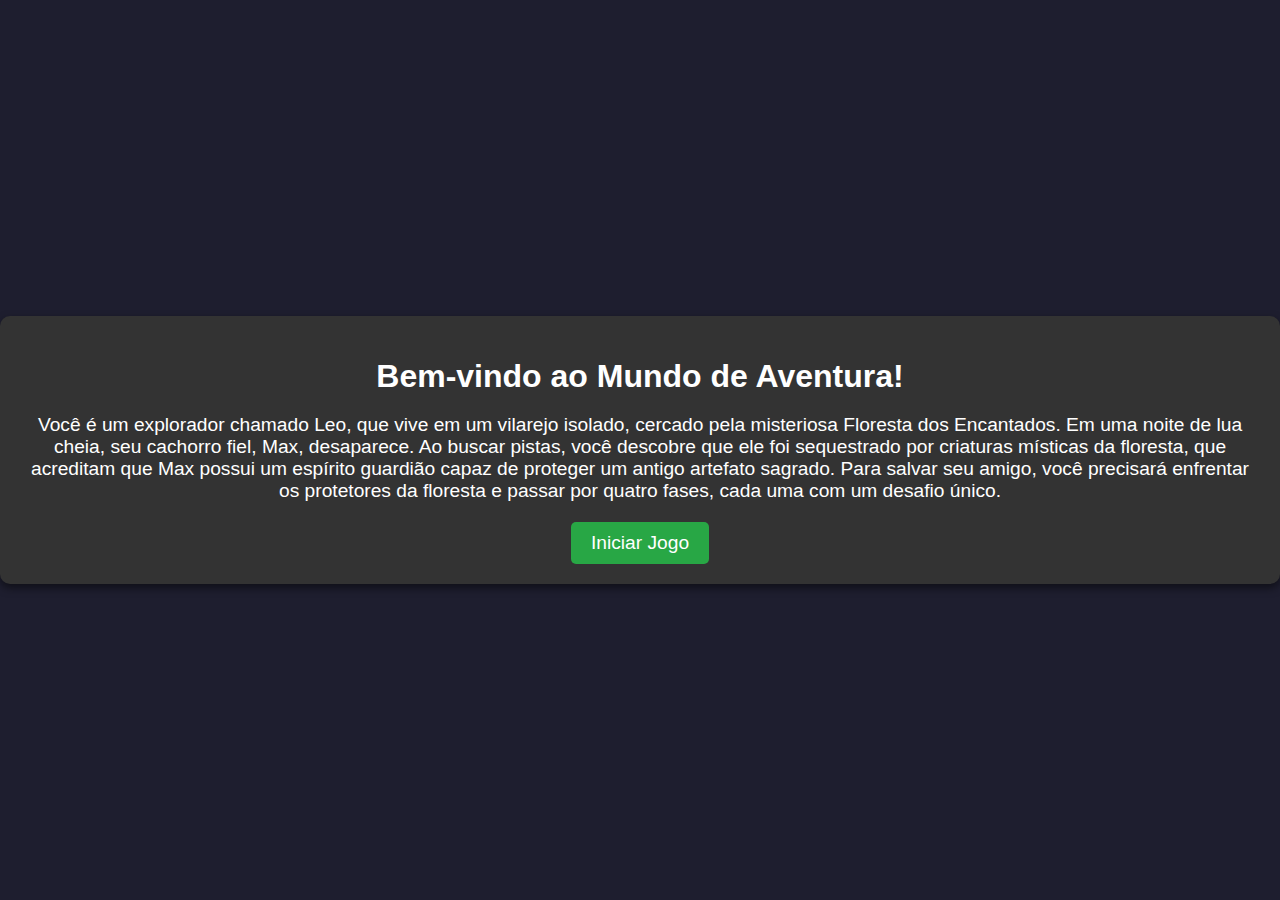
<file: index.html>
<!DOCTYPE html>
<html lang="pt-BR">
<head>
    <meta charset="UTF-8">
    <meta name="viewport" content="width=device-width, initial-scale=1.0">
    <title>Jogo 2D - Início</title>
    <link rel="stylesheet" href="style.css">
</head>
<body>
    <div id="game-container">
        <h1>Bem-vindo ao Mundo de Aventura!</h1>
        <p>Você é um explorador chamado Leo, que vive em um vilarejo isolado, cercado pela misteriosa Floresta dos Encantados. Em uma noite de lua cheia, seu cachorro fiel, Max, desaparece. Ao buscar pistas, você descobre que ele foi sequestrado por criaturas místicas da floresta, que acreditam que Max possui um espírito guardião capaz de proteger um antigo artefato sagrado. Para salvar seu amigo, você precisará enfrentar os protetores da floresta e passar por quatro fases, cada uma com um desafio único.</p>
        <button id="start-button">Iniciar Jogo</button>
    </div>

    <script src="script.js"></script>
</body>
</html>
</file>
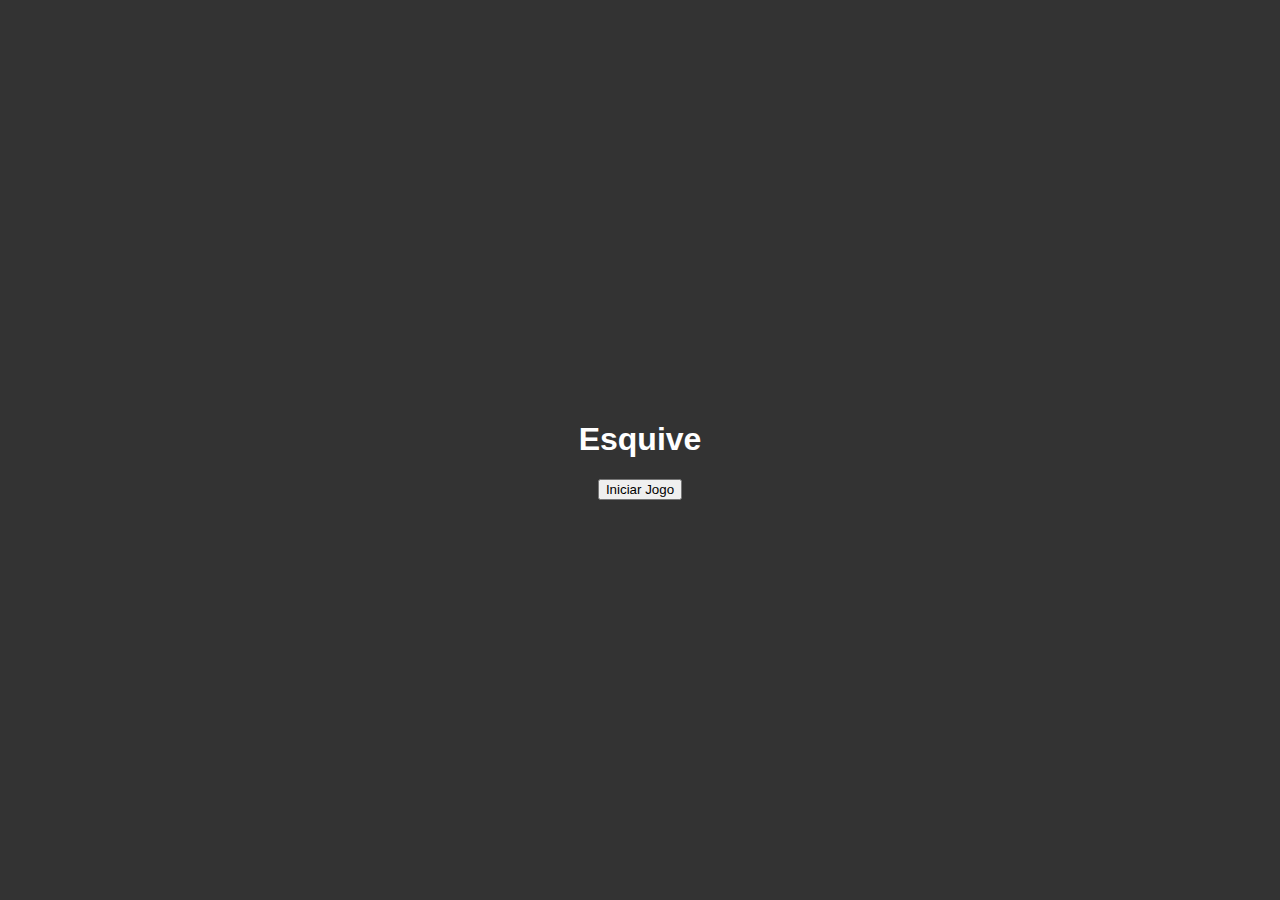
<file: fase1.html>
<!DOCTYPE html>
<html lang="pt-BR">
<head>
    <meta charset="UTF-8">
    <meta name="viewport" content="width=device-width, initial-scale=1.0">
    <title>Esquive</title>
    <link rel="stylesheet" href="fase1.css">
</head>
<body>
    <div id="game-container">
        <h1>Esquive</h1>
        <button id="start-button">Iniciar Jogo</button>
        <div id="game" class="hidden">
            <div id="player"></div>
            <div id="score-board">Pontuação: <span id="score">0</span></div>
            <div id="nome-da-fase">O Pântano do Dragão Serpente</div>
        </div>
    </div>
    <script src="fase1.js"></script>
</body>
</html>
</file>
<file: style.css>
body, html {
    margin: 0;
    padding: 0;
    font-family: Arial, sans-serif;
    background-color: #1e1e2f;
    color: #ffffff;
    height: 100%;
    display: flex;
    justify-content: center;
    align-items: center;
}

#game-container {
    text-align: center;
    padding: 20px;
    background-color: #333;
    border-radius: 10px;
    box-shadow: 0 4px 8px rgba(0, 0, 0, 0.5);
}

h1 {
    font-size: 2em;
    margin-bottom: 10px;
}

p {
    font-size: 1.2em;
    margin-bottom: 20px;
}

#start-button {
    padding: 10px 20px;
    font-size: 1.2em;
    background-color: #28a745;
    border: none;
    color: #fff;
    cursor: pointer;
    border-radius: 5px;
}

#start-button:hover {
    background-color: #218838;
}
</file>
<file: fase1.css>
body, html {
    margin: 0;
    padding: 0;
    font-family: Arial, sans-serif;
    display: flex;
    justify-content: center;
    align-items: center;
    height: 100vh;
    background-color: #333; /* Cor de fundo para o corpo */
    color: white; /* Cor do texto */
}

#game-container {
    text-align: center;
}

#game {
    position: relative;
    width: 400px;
    height: 600px;
    background-image: url('fase1.webp'); /* Caminho da sua imagem de fundo */
    background-size: cover; /* Faz a imagem cobrir todo o contêiner */
    background-position: center; /* Centraliza a imagem */
    overflow: hidden; /* Esconde os elementos que saem do contêiner */
    border: 2px solid #fff; /* Borda do contêiner do jogo */
}

.hidden {
    display: none; /* Oculta elementos com a classe hidden */
}

#player {
    position: absolute;
    bottom: 20px; /* Distância do jogador do fundo do contêiner */
    width: 40px; /* Largura do jogador */
    height: 40px; /* Altura do jogador */
    background-color: #4CAF50; /* Cor do jogador */
    left: 50%; /* Centraliza o jogador */
    transform: translateX(-50%); /* Ajusta o posicionamento */
}

.enemy {
    position: absolute; /* Posiciona os inimigos */
    width: 30px; /* Largura dos inimigos */
    height: 30px; /* Altura dos inimigos */
    background-color: red; /* Cor dos inimigos */
    top: 0; /* Inicia na parte superior do contêiner */
}

#score-board {
    margin-top: 10px; /* Espaçamento acima do placar */
    font-size: 1.2em; /* Tamanho da fonte do placar */
}
</file>
